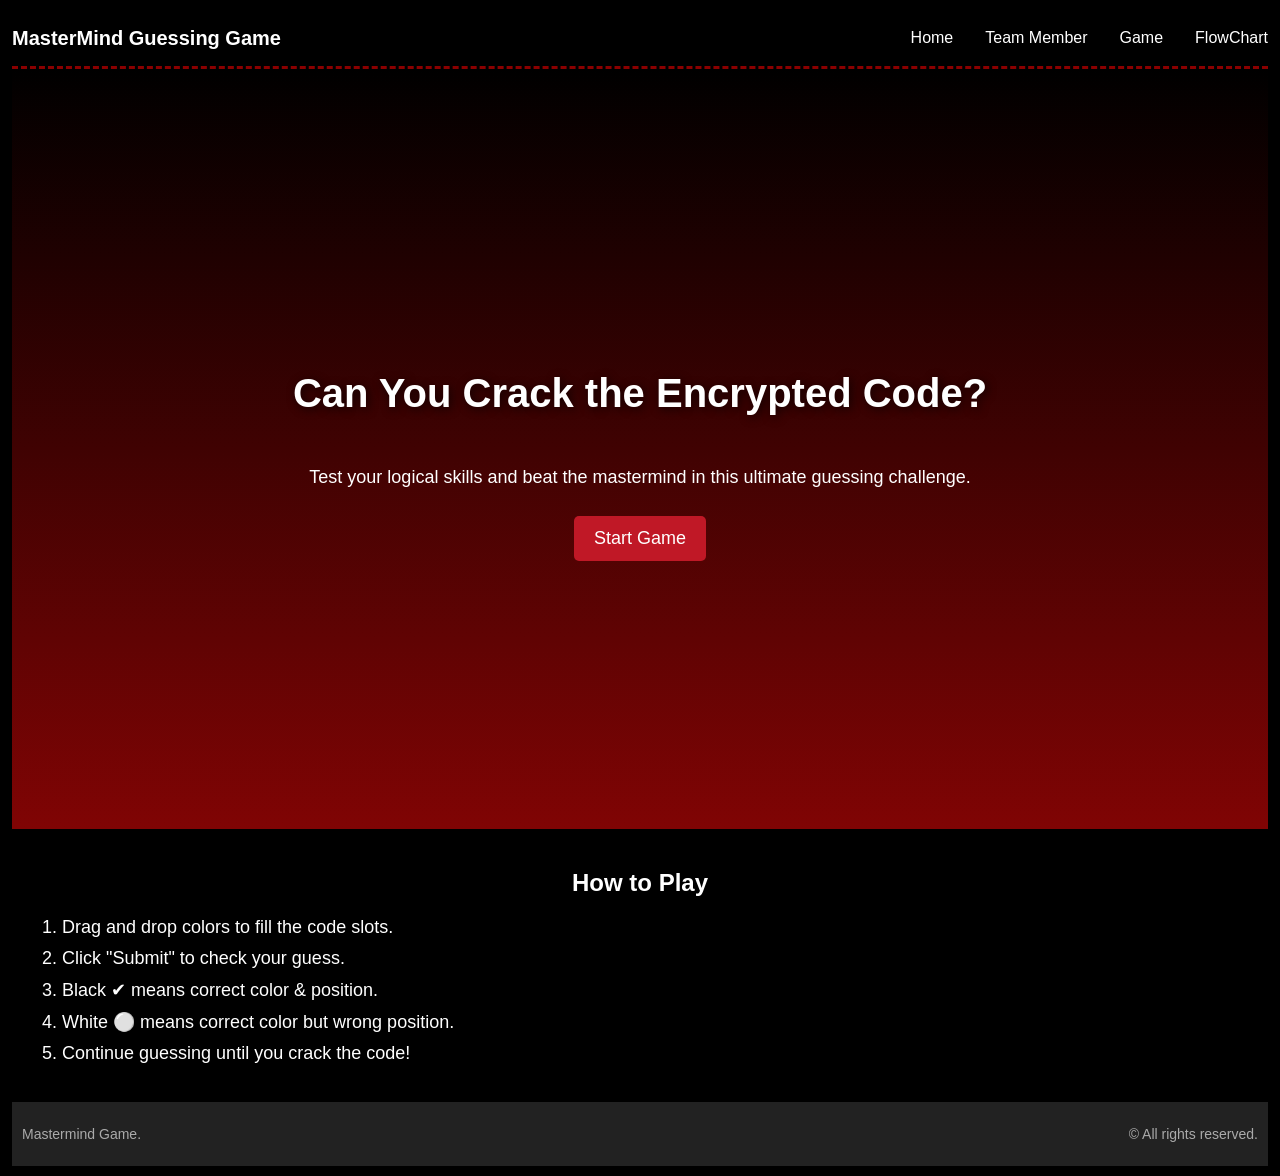
<file: index.html>
<!DOCTYPE html>
<html lang="en">
<head>
    <meta charset="UTF-8">
    <meta name="viewport" content="width=device-width, initial-scale=1.0">
    <title>Mastermind Game</title>
   <link rel="stylesheet" href="index.css">
</head>
<body>
    <nav>
        <h1>MasterMind Guessing Game</h1>
        <button class="menu-toggle">&#9776;</button>
        <ul>
            <li><a href="index.html" aria-current="page">Home</a></li>
            <li><a href="teamMembers.html">Team Member</a></li>
            <li><a href="game.html">Game</a></li>
            <li><a href="flowchart.html">FlowChart</a></li>
        </ul>
    </nav>
    <main>
        <section class="hero">
            <h2>Can You Crack the Encrypted Code?</h2>
            <p>Test your logical skills and beat the mastermind in this ultimate guessing challenge.</p>
            <a href="game.html" class="btn">Start Game</a>
        </section>

        <section id="how-to-play">
            <h2>How to Play</h2>
            <ol>
                <li>Drag and drop colors to fill the code slots.</li>
                <li>Click "Submit" to check your guess.</li>
                <li>Black ✔ means correct color & position.</li>
                <li>White ⚪ means correct color but wrong position.</li>
                <li>Continue guessing until you crack the code!</li>
            </ol>
        </section>
    </main>
    <footer>
        <p>Mastermind Game.</p>
        <p>&copy; All rights reserved.</p>
    </footer>
<script>
    document.querySelector(".menu-toggle").addEventListener("click", function() {
    document.querySelector("nav ul").classList.toggle("show");
});
</script>
</body>
</html>
</file>
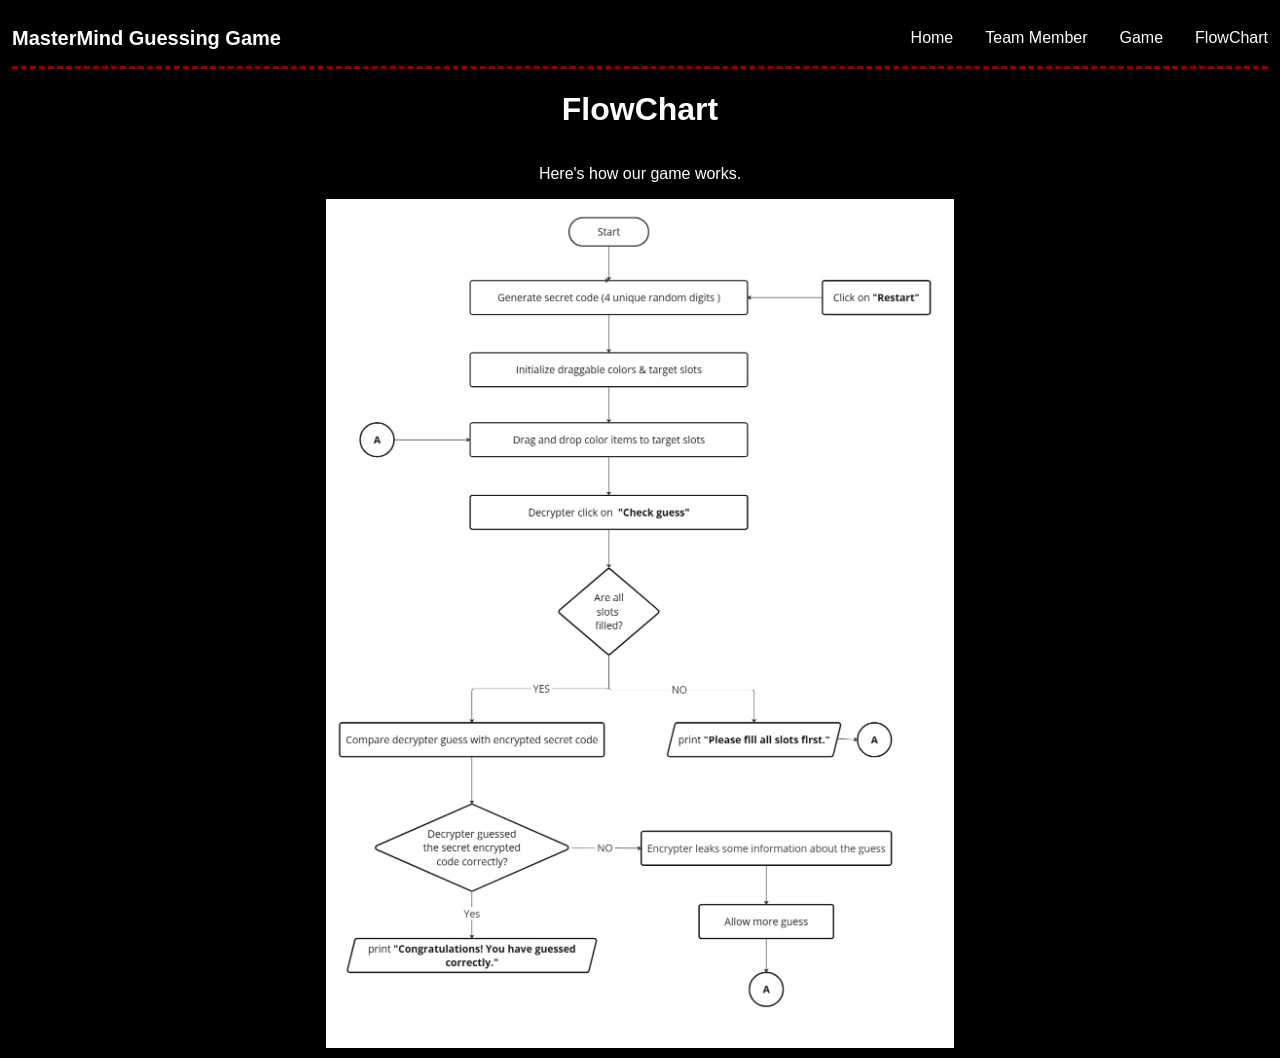
<file: flowchart.html>
<!DOCTYPE html>
<html lang="en">
<head>
    <meta charset="UTF-8">
    <meta name="viewport" content="width=device-width, initial-scale=1.0">
    <title>FlowChart</title>
    <link rel="stylesheet" href="flowchart.css">
</head>
<body>
    <nav>
        <h1>MasterMind Guessing Game</h1>
        <button class="menu-toggle">&#9776;</button> <!-- Menu Button for Mobile -->
        <ul>
            <li><a href="index.html">Home</a></li>
            <li><a href="teamMembers.html">Team Member</a></li>
            <li><a href="game.html">Game</a></li>
            <li><a href="flowchart.html">FlowChart</a></li>
        </ul>
    </nav>
    <main>
        <h1>FlowChart</h1>
        <p>Here's how our game works.</p>
        <img src="image/Flowchart.jpg" alt="Flowchart">
    </main>

    <script>
        // Toggle menu visibility when the menu button is clicked
        document.querySelector('.menu-toggle').addEventListener('click', function() {
            document.querySelector('nav').classList.toggle('active');
        });
    </script>
</body>
</html>
</file>
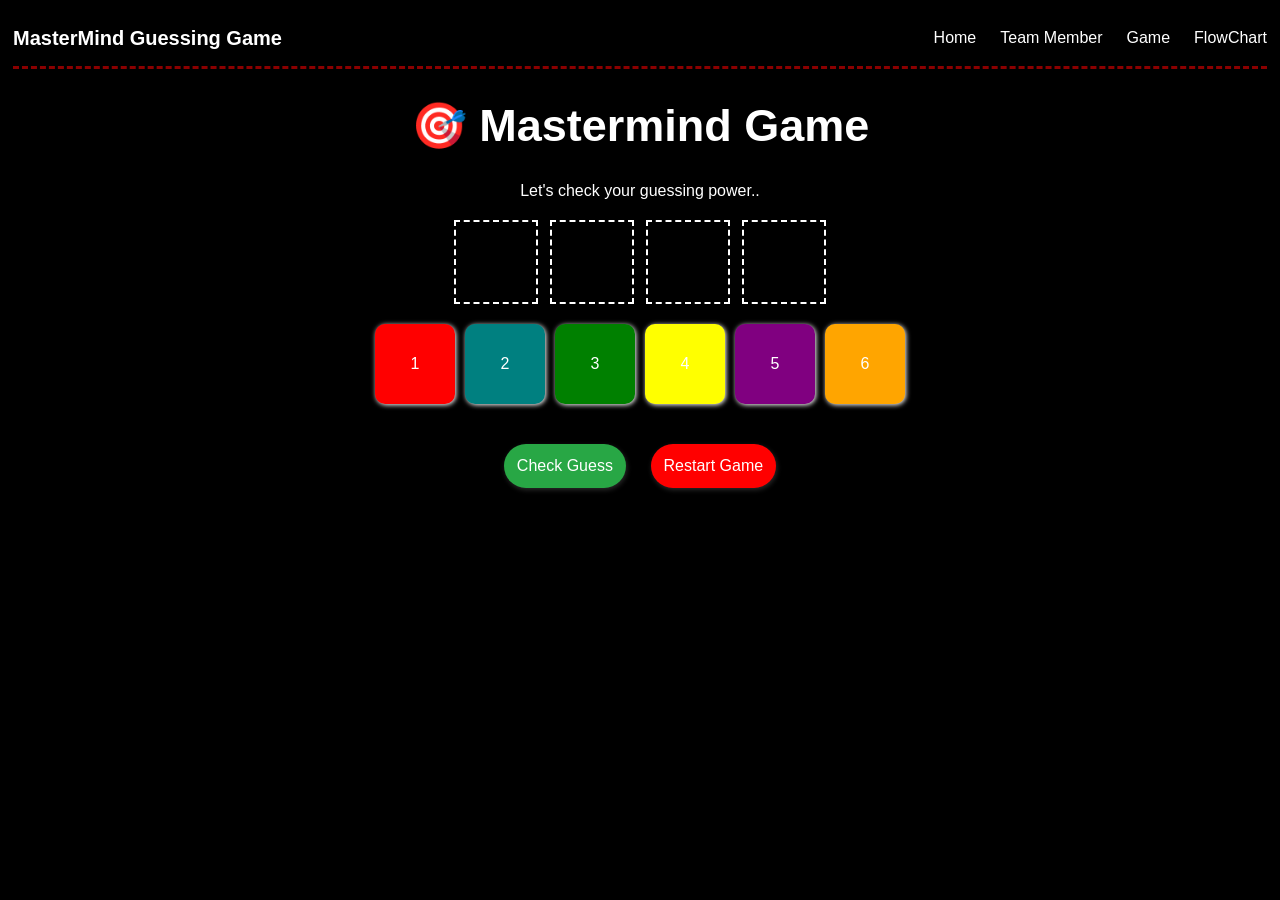
<file: game.html>
<!DOCTYPE html>
<html lang="en">
<head>
    <meta charset="UTF-8">
    <meta name="viewport" content="width=device-width, initial-scale=1.0">
    <title>Game</title>
    <link rel="stylesheet" href="game.css">
</head>
<body>
    <nav>
        <h1>MasterMind Guessing Game</h1>
        <button class="menu-toggle">&#9776;</button>
        <ul>
            <li><a href="index.html">Home</a></li>
            <li><a href="teamMembers.html">Team Member</a></li>
            <li><a href="game.html">Game</a></li>
            <li><a href="flowchart.html">FlowChart</a></li>
        </ul>
    </nav>
    <h1> 🎯 Mastermind Game</h1>
    <p>Let's check your guessing power..</p>
    <section class="game-container">
        <section id="target-container">
            <section class="target-box" id="slot-1"></section>
            <section class="target-box" id="slot-2"></section>
            <section class="target-box" id="slot-3"></section>
            <section class="target-box" id="slot-4"></section>
        </section>
    </section>
    
    <section class="draggable-container">
        <section class="draggable-box red"><p>1</p></section>
        <section class="draggable-box teal" ><p>2</p></section>
        <section class="draggable-box green" ><p>3</p></section>
        <section class="draggable-box yellow" ><p>4</p></section>
        <section class="draggable-box purple" ><p>5</p></section>
        <section class="draggable-box orange" ><p>6</p></section>
    </section>
    
    <section style="display: flex; align-items: center; justify-content: center; gap: 2%; margin-top: 40px;">
        <button id="submit-btn" class="btn" >Check Guess</button>
        <button id="restart-btn" class="btn">Restart Game</button>
    </section>
    
    <section id="hint-message"></section>
    
    <script src="script.js"></script>
</body>
</html>
</file>
<file: index.css>
body{
    font-family: Arial, sans-serif;
    background-color: black;
    color: white;
    padding: 2px 4px;
}
nav{
    display: flex;
    justify-content: space-between;
    align-items: center;
    border-bottom:3px dashed darkred;
}
nav>ul{
    display: flex;
    gap: 2rem;
    align-items: center;
}
nav>ul>li{
    list-style-type:none ;
}
nav>ul>li>a{
    color: white;
    text-decoration: none;
}
nav>h1{
    /* color: #333; */
    font-size:20px;
}
.menu-toggle {
    display: none; /* Hide by default */
}
.hero {
    background:linear-gradient( black, rgb(128, 4, 4));
    height: 80vh;
    display: flex;
    flex-direction: column;
    justify-content: center;
    align-items: center;
    padding: 20px;
}

.hero h2 {
    font-size: 40px;
    text-shadow: 2px 2px 10px rgba(0,0,0,0.7);
}

.hero p {
    font-size: 18px;
}

/* Buttons */
.btn {
    display: inline-block;
    background: #c01826;
    color: white;
    padding: 12px 20px;
    font-size: 18px;
    text-decoration: none;
    margin-top: 10px;
    border-radius: 5px;
}

.btn:hover {
    background: #000;
}

#how-to-play{
    padding: 20px 10px;
}
#how-to-play>h2{
    text-align: center;
}
#how-to-play ol {
    list-style: decimal;
    font-size: 18px;
}
#how-to-play li {
    margin-bottom: 10px;
}

footer {
    display: flex;
    justify-content: space-between;
    background: #222;
    padding: 10px;
    font-size: 14px;
    color: #aaa;
    /* margin-top: 20px; */
    /* text-align: center; */
}
/* Responsive Styles */
@media (max-width: 768px) {
    nav {
        flex-direction: row;
        justify-content: space-between;
        align-items: center;
        position: relative;
        padding: 10px;
    }

    .menu-toggle {
        display: block;
        background: none;
        border: none;
        font-size: 24px;
        color: white;
        cursor: pointer;
        margin-left: 10px;
    }

    .menu-toggle:focus {
        outline: none;
    }

    nav ul {
        display: none;
        flex-direction: column;
        position: absolute;
        top: 100%;
        right: 0;
        background: black;
        width: 100%;
        text-align: center;
        border-top: 2px solid darkred;
    }

    nav ul.show {
        display: flex;
    }

    nav ul li {
        padding: 10px;
        border-bottom: 1px solid darkred;
    }

    .hero h2 {
        font-size: 30px;
        text-align: center;
    }

    .hero p {
        font-size: 16px;
        text-align: center;
    }

    .btn {
        font-size: 16px;
        padding: 10px 16px;
    }
}
</file>
<file: flowchart.css>
body {
    font-family: Arial, sans-serif;
    background-color: black;
    color: white;
    padding: 2px 4px;
}

nav {
    display: flex;
    justify-content: space-between;
    align-items: center;
    border-bottom: 3px dashed darkred;
}

nav > ul {
    display: flex;
    gap: 2rem;
    align-items: center;
}

nav > ul > li {
    list-style-type: none;
}

nav > ul > li > a {
    color: white;
    text-decoration: none;
}

nav > h1 {
    font-size: 20px;
}

img {
    width: 50%;
}

main {
    display: flex;
    align-items: center;
    justify-content: center;
    flex-direction: column;
}
.menu-toggle{
    display: none;
}

/* Mobile screen changes */
@media (max-width: 768px) {
    nav {
        flex-direction: row;
        justify-content: space-between;
        align-items: center;
    }

    nav > h1 {
        margin-right: 1rem;  /* Space between the logo and the menu */
    }

    nav ul {
        display: none; /* Hide the menu items by default on mobile */
        flex-direction: column;
        gap: 10px;
        padding: 10px 0;
        position: absolute;
        right: 0;
        top: 60px; /* Position the menu below the navbar */
        background-color: black;
        width: 100%; /* Make the menu take full width on mobile */
    }

    nav .menu-toggle {
        display: block; /* Show the toggle button */
        background: transparent;
        border: none;
        font-size: 30px;
        color: white;
        cursor: pointer;
    }

    nav.active ul {
        display: flex; /* Show the menu when active */
    }

    img {
        width: 90%;
        max-width: 400px;
        height: auto;
    }
}
</file>
<file: game.css>
body {
    font-family: Arial, sans-serif;
    text-align: center;
    background-color: black;
    color: white;
    padding: 2px 5px;
}
nav{
    display: flex;
    justify-content: space-between;
    align-items: center;
    border-bottom:3px dashed darkred;
}
nav>ul{
    display: flex;
    gap: 1.5rem;
    align-items: center;
}
nav>ul>li{
    list-style-type:none ;
}
nav>ul>li>a{
    color: white;
    text-decoration: none;
}
nav>h1{
    font-size:20px;
}

h1 {
    font-size:45px;
}
 
p{
    font-size:16px;
}

.game-container {
    display: flex;
    justify-content: center;
    margin: 20px;
    flex-wrap: wrap;
}

#target-container {
    display: flex;
    gap: 12px;
}

.target-box {
    width: 80px;
    height: 80px;
    border: 2px dashed #fff;
    display: flex;
    align-items: center;
    justify-content: center;
    font-size: 24px;
    font-weight: bold;
}
.target-box:hover{
    border: 2px dashed crimson;
}

.draggable-container {
    display: flex;
    justify-content: center;
    margin-top: 20px;
    gap: 10px;
}

.draggable-box {
    box-shadow: 1px 1px 5px #fff;
    width: 80px;
    height: 80px;
    border-radius: 10px;
    cursor: grab;
    display: flex;
    align-items: center;
    justify-content: center;
}
.draggable-box > p{
    color: #fff;
}

.red { background-color: red; }
.teal { background-color: teal; }
.green { background-color: green; }
.yellow { background-color: yellow; }
.purple { background-color: purple; }
.orange { background-color: orange; }

/* Button */
.btn{
    /* margin-top: 20px; */
    padding: 1vw 1vw;
    font-size: 16px;
    color: white;
    border: none;
    box-shadow: 1px 2px 5px #2a2a2a;
    border-radius: 30px;
    cursor: pointer;
    transition: 0.3s;
}
/* Restart Button */
#restart-btn{
    /* position: absolute; */
    top: 0;
    right: 0;
    background-color: red;
}
#restart-btn:hover{
    background-color: rgb(199, 2, 2);
}
/* Submit Button */
#submit-btn {
    background-color: #28a745;
}

#submit-btn:hover {
    background-color: #218838;
}

/* Hint Message */
#hint-message {
    margin-top: 20px;
    font-size: 18px;
    font-weight: bold;
}
/* Hide menu toggle button on desktop */
.menu-toggle {
    display: none;
}

/* Responsive Styles for Mobile */
@media (max-width: 768px) {
    nav {
        flex-direction: row;
        justify-content: space-between;
        align-items: center;
        position: relative;
        padding: 10px;
    }

    .menu-toggle {
        display: block; /* Show on mobile */
        background: none;
        border: none;
        font-size: 24px;
        color: white;
        cursor: pointer;
        margin-left: 10px;
    }

    .menu-toggle:focus {
        outline: none;
    }

    nav ul {
        display: none;
        flex-direction: column;
        position: absolute;
        top: 100%;
        right: 0;
        background: black;
        width: 100%;
        text-align: center;
        border-top: 2px solid darkred;
    }

    nav ul.show {
        display: flex;
    }

    nav ul li {
        padding: 10px;
        border-bottom: 1px solid darkred;
    }

    .game-container {
        flex-direction: column;
        align-items: center;
        padding: 10px;
    }

    #target-container {
        flex-wrap: wrap;
        gap: 8px;
    }

    .target-box {
        width: 60px;
        height: 60px;
        font-size: 20px;
    }

    .draggable-container {
        flex-wrap: wrap;
        gap: 8px;
    }

    .draggable-box {
        width: 60px;
        height: 60px;
        font-size: 14px;
    }

    .btn {
        font-size: 14px;
        padding: 8px 12px;
    }
}
</file>
